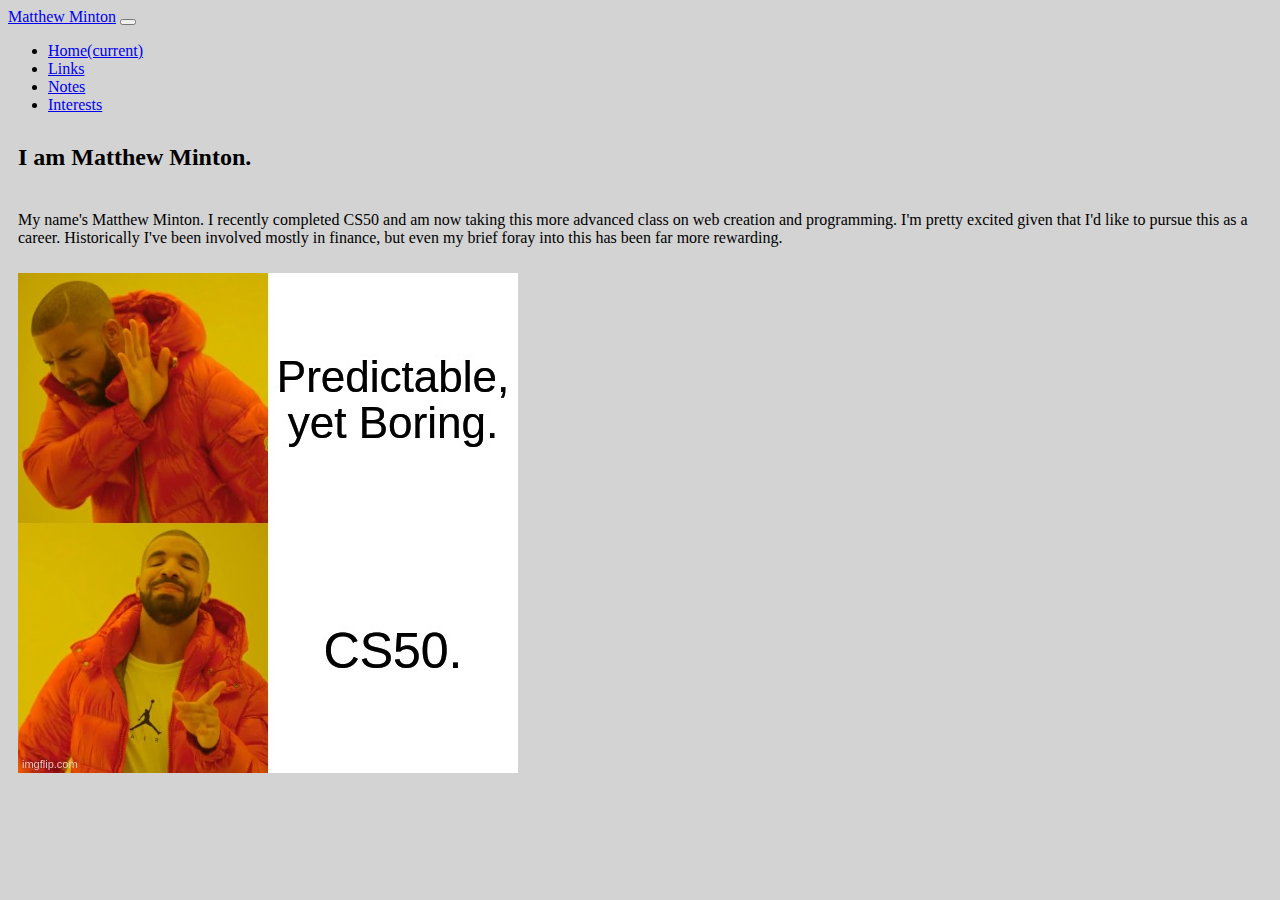
<file: index.html>
<!DOCTYPE html>
<html lang="en" dir="ltr">
  <head>
    <meta charset="utf-8">
    <link rel="stylesheet" href="https://stackpath.bootstrapcdn.com/bootstrap/4.5.0/css/bootstrap.min.css" integrity="sha384-9aIt2nRpC12Uk9gS9baDl411NQApFmC26EwAOH8WgZl5MYYxFfc+NcPb1dKGj7Sk" crossorigin="anonymous">
    <link rel="stylesheet" type="text/css" href="style.css">
    <title>Matthew Minton</title>
  </head>
  <body>
      <nav class="navbar navbar-expand-lg navbar-dark bg-dark">
        <a class="navbar-brand" href="#">Matthew Minton</a>
        <button class="navbar-toggler" type="button" data-toggle="collapse" data-target="#navbarSupportedContent" aria-controls="navbarSupportedContent" aria-expanded="false" aria-label="Toggle navigation">
          <span class="navbar-toggler-icon"></span>
        </button>

      <div class="collapse navbar-collapse" id="navbarSupportedContent">
        <ul class="navbar-nav mr-auto">
          <li class="nav-item active">
              <a class="nav-link" href="index.html">Home<span class="sr-only">(current)</span></a>
          </li>
          <li class="nav-item">
              <a class="nav-link" href="links.html">Links</a>
          </li>
          <li class="nav-item">
              <a class="nav-link" href="notes.html">Notes</a>
          </li>
          <li class="nav-item">
              <a class="nav-link" href="interests.html">Interests</a>
          </li>
        </ul>
      </div>
    </nav>

    <div class="container-fluid">
        <h2 style="padding:10px">I am Matthew Minton.</h2>
        <p>My name's Matthew Minton. I recently completed CS50 and am now taking this more advanced class on web creation and programming.
        I'm pretty excited given that I'd like to pursue this as a career. Historically I've been involved mostly in finance, but even my brief foray into this
      has been far more rewarding.</p>
        <img src="43ujhr.jpg" alt="Drake Meme" style="padding-left:10px">
    </div>

  </body>
</html>
</file>
<file: style.css>
.header
{
  font-weight: bold;
  padding: 10px;
  text-align: center;
  padding-bottom: 30px;
  border: 1px;
  border-style: solid;
}

.lambo
{
  font-weight: bold;
}

#lambolist
{
  font-weight: normal;
  color: green;
}

#lambolist2
{
  font-weight:normal;
  color: red;
}

body
{
  background-color: lightgrey;
}

@media only screen and (max-width: 600px) {
  body {
    background-color: white;
  }
}

h2 + p
{
   padding:10px;
}

a[href*="twitter"]
{
  color: darkblue;
}
</file>
